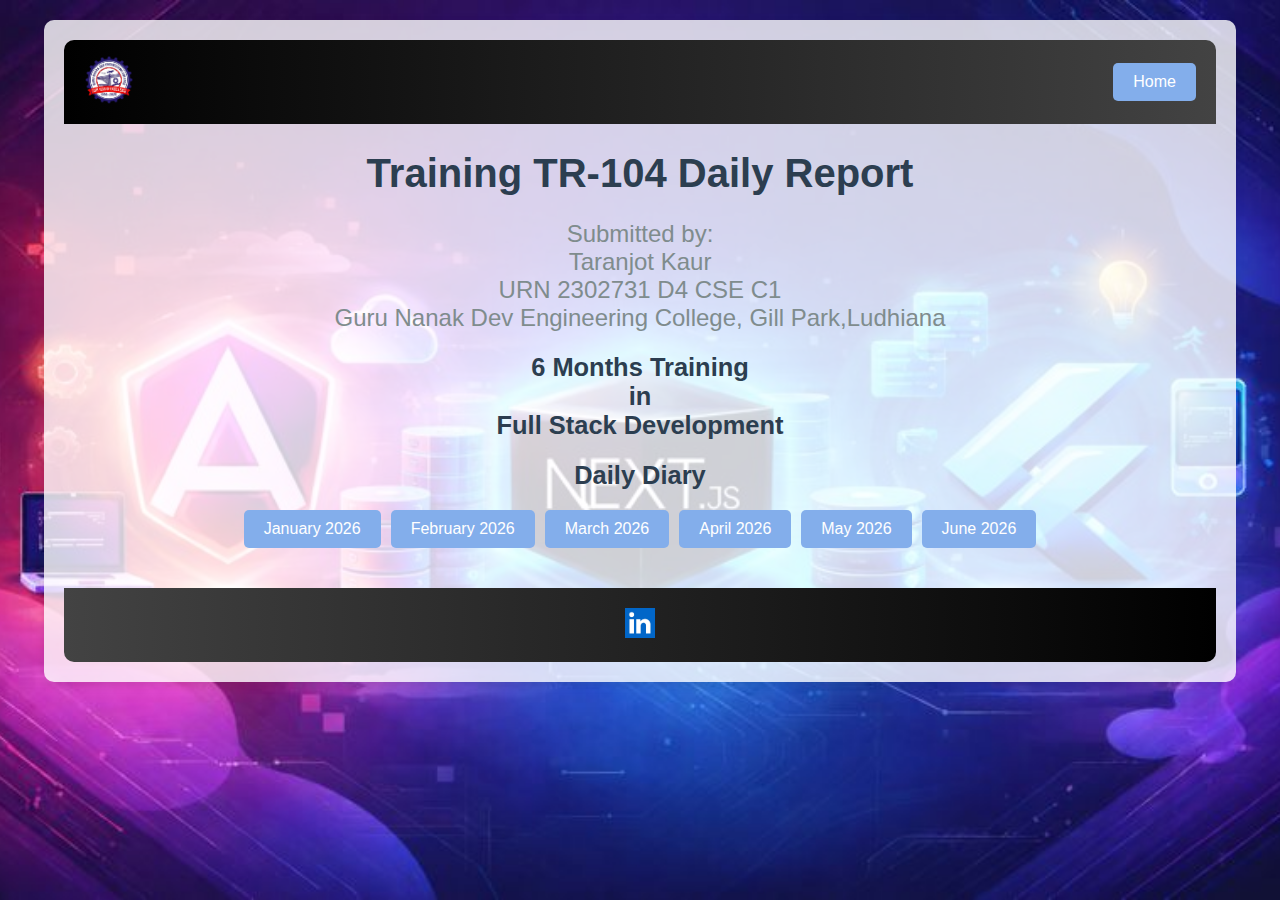
<file: index.html>
<!DOCTYPE html>
<html lang="en">

<head>
    <meta charset="UTF-8">
    <meta name="viewport" content="width=device-width, initial-scale=1.0">
    <title>Training TR-104 Daily Report</title>
    <link rel="stylesheet" href="style.css">
</head>

<body>
    <div class="container">
        <header>
            <a href="https://www.gndec.ac.in/"><img src="./images/new_gndeclogo.png" alt="GNDEC Logo"></a>
            <a href="#" class="home-button" onclick="showSection('home')">Home</a>
        </header>
        <div class="report-header">
            <h1>Training TR-104 Daily Report</h1>
            <p>Submitted by:<br>Taranjot Kaur<br>URN 2302731 D4 CSE C1<br>Guru Nanak Dev Engineering College, Gill Park,Ludhiana</p>
            <h2>6 Months Training<br>in<br>Full Stack Development</h2>
            <h2>Daily Diary</h2>
        </div>
        <nav>
            <a href="january.html" onclick="showSection('January')">January 2026</a>
            <a href="february.html" onclick="showSection('February')">February 2026</a>
            <a href="march.html" onclick="showSection('March')">March 2026</a>
            <a href="april.html" onclick="showSection('April')">April 2026</a>
            <a href="may.html" onclick="showSection('May')">May 2026</a>
            <a href="june.html" onclick="showSection('June')">June 2026</a>
        </nav>
        <footer>
            <a href="https://www.linkedin.com/in/taranjot-kaur-16692b368/"> <img src="./images/linkedin-logo.avif" alt="Unable to load" height="30px"></a>
        </footer>
    </div>
    <script>
        function showSection(id) {
            const sections = document.querySelectorAll('.section');
            sections.forEach(section => {
                section.classList.remove('active');
            });
            document.getElementById(id).classList.add('active');
        } 
    </script>
</body>

</html>
</file>
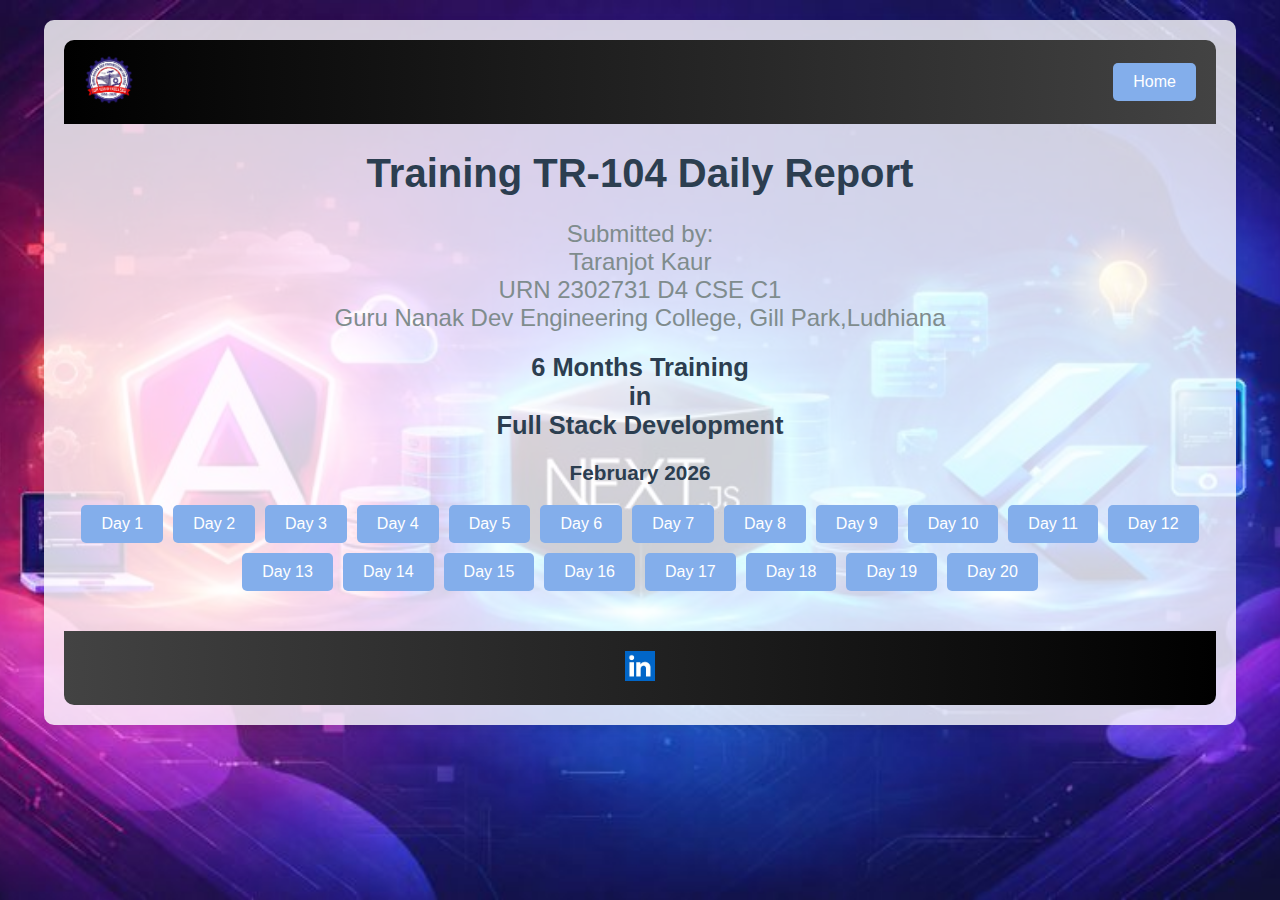
<file: february.html>
<!DOCTYPE html>
<html lang="en">

<head>
    <meta charset="UTF-8">
    <meta name="viewport" content="width=device-width, initial-scale=1.0">
    <title>Daily Diary</title>
    <link rel="stylesheet" href="style.css">
</head>

<body>
    <div class="container">
        <header>
            <a href="https://www.gndec.ac.in/"><img src="./images/new_gndeclogo.png" alt="GNDEC Logo"></a>
            <a href="index.html" class="home-button" onclick="showSection('home')">Home</a>
        </header>
        <div class="report-header">
            <h1>Training TR-104 Daily Report</h1>
            <p>Submitted by:<br>Taranjot Kaur<br>URN 2302731 D4 CSE C1<br>Guru Nanak Dev Engineering College, Gill Park,Ludhiana</p>
            <h2>6 Months Training<br>in<br>Full Stack Development</h2>
            <h3>February 2026</h3>
        </div>
        <nav>
            <a href="#" onclick="showSection('day1')">Day 1</a>
            <a href="#" onclick="showSection('day2')">Day 2</a>
            <a href="#" onclick="showSection('day3')">Day 3</a>
            <a href="#" onclick="showSection('day4')">Day 4</a>
            <a href="#" onclick="showSection('day5')">Day 5</a>
            <a href="#" onclick="showSection('day6')">Day 6</a>
            <a href="#" onclick="showSection('day7')">Day 7</a>
            <a href="#" onclick="showSection('day8')">Day 8</a>
            <a href="#" onclick="showSection('day9')">Day 9</a>
            <a href="#" onclick="showSection('day10')">Day 10</a>
            <a href="#" onclick="showSection('day11')">Day 11</a>
            <a href="#" onclick="showSection('day12')">Day 12</a>
            <a href="#" onclick="showSection('day13')">Day 13</a>
            <a href="#" onclick="showSection('day14')">Day 14</a>
            <a href="#" onclick="showSection('day15')">Day 15</a>
            <a href="#" onclick="showSection('day16')">Day 16</a>
            <a href="#" onclick="showSection('day17')">Day 17</a>
            <a href="#" onclick="showSection('day18')">Day 18</a>
            <a href="#" onclick="showSection('day19')">Day 19</a>
            <a href="#" onclick="showSection('day20')">Day 20</a>
        </nav>
        <section id="day1" class="section">
            <h1>Training Report Day 1</h1>
            <div class="pdf-container">
                <iframe src="./pdfs/February/TR-104 February Day1.pdf"></iframe>
            </div>
        </section>
        <section id="day2" class="section">
            <h1>Training Report Day 2</h1>
            <div class="pdf-container">
                <iframe src="./pdfs/February/TR-104 February Day2.pdf"></iframe>
            </div>
        </section>

        <section id="day3" class="section">
            <h1>Training Report Day 3</h1>
            <div class="pdf-container">
                <iframe src="./pdfs/February/TR-104 February Day3.pdf"></iframe>
            </div>
        </section>
        <section id="day4" class="section">
            <h1>Training Report Day 4</h1>
            <div class="pdf-container">
                <iframe src="./pdfs/February/TR-104 February Day4.pdf"></iframe>
            </div>
        </section>
        <section id="day5" class="section">
            <h1>Training Report Day 5</h1>
            <div class="pdf-container"> 
                <iframe src="./pdfs/February/TR-104 February Day5.pdf"></iframe>
            </div>
        </section>
        <section id="day6" class="section">
            <h1>Training Report Day 6</h1>
            <div class="pdf-container">
                <iframe src="./pdfs/February/TR-104 February Day6.pdf"></iframe>
            </div>
        </section>
        <section id="day7" class="section">
            <h1>Training Report Day 7</h1>
            <div class="pdf-container">
                <iframe src="./pdfs/February/TR-104 February Day7.pdf"></iframe>
            </div>
        </section>
        <section id="day8" class="section">
            <h1>Training Report Day 8</h1>
            <div class="pdf-container">
                <iframe src="./pdfs/February/TR-104 February Day8.pdf"></iframe>
            </div>
        </section>
        <section id="day9" class="section">
            <h1>Training Report Day 9</h1>
            <div class="pdf-container">
                <iframe src="./pdfs/February/TR-104 February Day9.pdf"></iframe>
            </div>
        </section>
        <section id="day10" class="section">
            <h1>Training Report Day 10</h1>
            <div class="pdf-container">
                <iframe src="./pdfs/February/TR-104 February Day10.pdf"></iframe>
            </div>
        </section>
        <section id="day11" class="section">
            <h1>Training Report Day 11</h1>
            <div class="pdf-container">
                <iframe src="./pdfs/February/TR-104 February Day11.pdf"></iframe>
            </div>
        </section>
        <section id="day12" class="section">
            <h1>Training Report Day 12</h1>
            <div class="pdf-container">
                <iframe src="./pdfs/February/TR-104 February Day12.pdf"></iframe>
            </div>
        </section>
        <section id="day13" class="section">
            <h1>Training Report Day 13</h1>
            <div class="pdf-container">
                <iframe src="./pdfs/February/TR-104 February Day13.pdf"></iframe>
            </div>
        </section>
        <section id="day14" class="section">
            <h1>Training Report Day 14</h1>
            <div class="pdf-container">
                <iframe src="./pdfs/February/TR-104 February Day14.pdf"></iframe>
            </div>
        </section>
        <section id="day15" class="section">
            <h1>Training Report Day 15</h1>
            <div class="pdf-container">
                <iframe src="./pdfs/February/TR-104 February Day15.pdf"></iframe>
            </div>
        </section>
        <section id="day16" class="section">
            <h1>Training Report Day 16</h1>
            <div class="pdf-container">
                <iframe src="./pdfs/February/TR-104 February Day16.pdf"></iframe>
            </div>
        </section>
        <section id="day17" class="section">
            <h1>Training Report Day 17</h1>
            <div class="pdf-container">
                <iframe src="./pdfs/February/TR-104 February Day17.pdf"></iframe>
            </div>
        </section>
        <section id="day18" class="section">
            <h1>Training Report Day 18</h1>
            <div class="pdf-container">
                <iframe src="./pdfs/February/TR-104 February Day18.pdf"></iframe>
            </div>
        </section>
        <section id="day19" class="section">
            <h1>Training Report Day 19</h1>
            <div class="pdf-container">
                <iframe src="./pdfs/February/TR-104 February Day19.pdf"></iframe>
            </div>
        </section>
        <section id="day20" class="section">
            <h1>Training Report Day 20</h1>
            <div class="pdf-container">
                <iframe src="./pdfs/February/TR-104 February Day20.pdf"></iframe>
            </div>
        </section>
        <footer>
            <a href="https://www.linkedin.com/in/shafneet-kaur-90434125b/"> <img src="./images/linkedin-logo.avif" alt="Unable to load" height="30px"></a>
        </footer>
    </div>
    <script>
        function showSection(id) {
            const sections = document.querySelectorAll('.section');
            sections.forEach(section => {
                section.classList.remove('active');
            });
            document.getElementById(id).classList.add('active');
        } 
    </script>
</body>

</html>
</file>
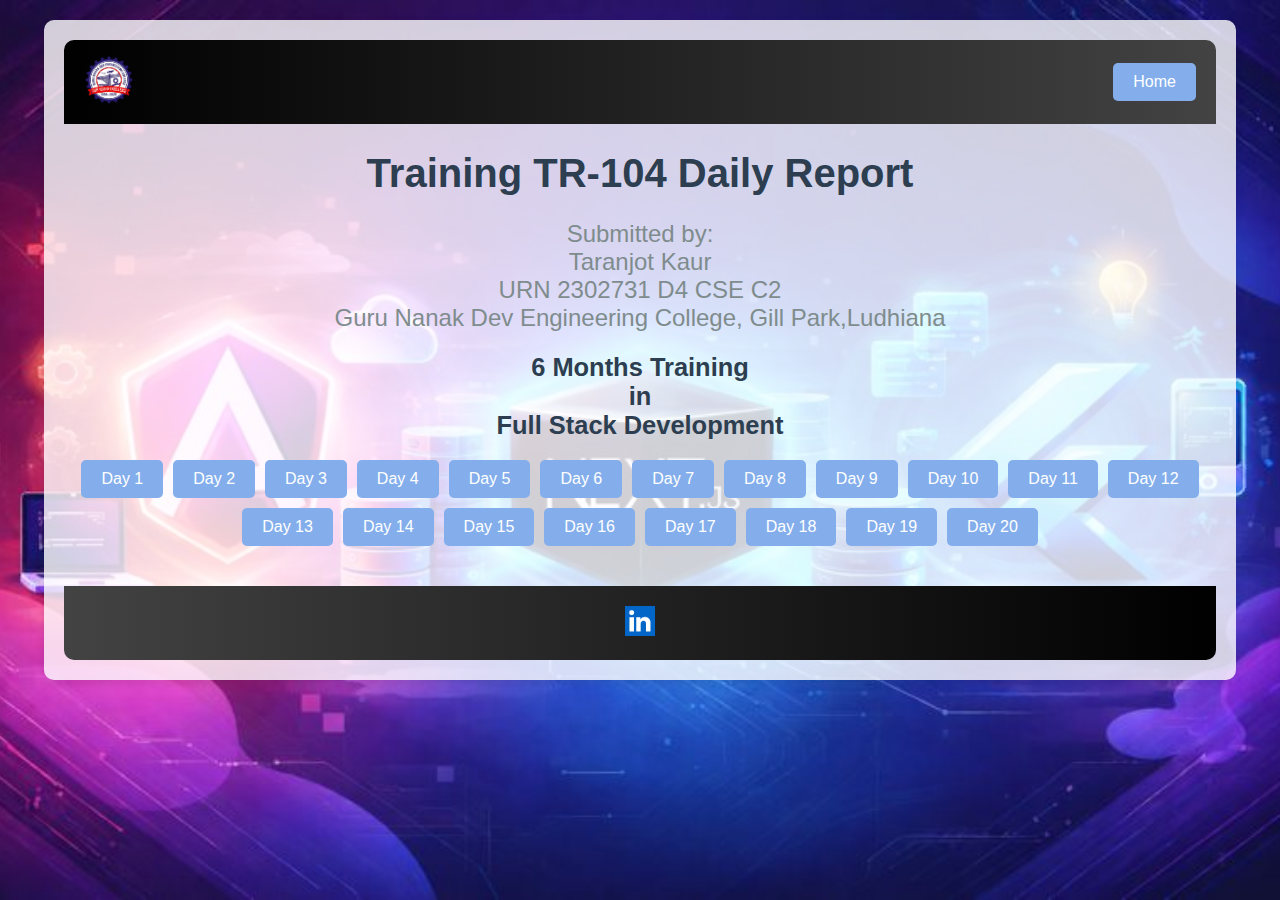
<file: january.html>
<!DOCTYPE html>
<html lang="en">

<head>
    <meta charset="UTF-8">
    <meta name="viewport" content="width=device-width, initial-scale=1.0">
    <title>Daily Diary</title>
    <link rel="stylesheet" href="style.css">
</head>

<body>
    <div class="container">
        <header>
            <a href="https://www.gndec.ac.in/"><img src="./images/new_gndeclogo.png" alt="GNDEC Logo"></a>
            <a href="index.html" class="home-button" onclick="showSection('home')">Home</a>
        </header>
        <div class="report-header">
            <h1>Training TR-104 Daily Report</h1>
            <p>Submitted by:<br>Taranjot Kaur<br>URN 2302731 D4 CSE C2<br>Guru Nanak Dev Engineering College, Gill Park,Ludhiana</p>
            <h2>6 Months Training<br>in<br>Full Stack Development</h2>
        </div>
        <nav>
            <a href="#" onclick="showSection('day1')">Day 1</a>
            <a href="#" onclick="showSection('day2')">Day 2</a>
            <a href="#" onclick="showSection('day3')">Day 3</a>
            <a href="#" onclick="showSection('day4')">Day 4</a>
            <a href="#" onclick="showSection('day5')">Day 5</a>
            <a href="#" onclick="showSection('day6')">Day 6</a>
            <a href="#" onclick="showSection('day7')">Day 7</a>
            <a href="#" onclick="showSection('day8')">Day 8</a>
            <a href="#" onclick="showSection('day9')">Day 9</a>
            <a href="#" onclick="showSection('day10')">Day 10</a>
            <a href="#" onclick="showSection('day11')">Day 11</a>
            <a href="#" onclick="showSection('day12')">Day 12</a>
            <a href="#" onclick="showSection('day13')">Day 13</a>
            <a href="#" onclick="showSection('day14')">Day 14</a>
            <a href="#" onclick="showSection('day15')">Day 15</a>
            <a href="#" onclick="showSection('day16')">Day 16</a>
            <a href="#" onclick="showSection('day17')">Day 17</a>
            <a href="#" onclick="showSection('day18')">Day 18</a>
            <a href="#" onclick="showSection('day19')">Day 19</a>
            <a href="#" onclick="showSection('day20')">Day 20</a>
        </nav>
        <section id="day1" class="section">
            <h1>Training Report Day 1</h1>
            <div class="pdf-container">
                <iframe src="./pdfs/Jan/TR-104 January Day1.pdf"></iframe>
            </div>
        </section>
        <section id="day2" class="section">
            <h1>Training Report Day 2</h1>
            <div class="pdf-container">
                <iframe src="./pdfs/Jan/TR-104 January Day2.pdf"></iframe>
            </div>
        </section>

        <section id="day3" class="section">
            <h1>Training Report Day 3</h1>
            <div class="pdf-container">
                <iframe src="./pdfs/Jan/TR-104 January Day3.pdf"></iframe>
            </div>
        </section>
        <section id="day4" class="section">
            <h1>Training Report Day 4</h1>
            <div class="pdf-container">
                <iframe src="./pdfs/Jan/TR-104 January Day4.pdf"></iframe>
            </div>
        </section>
        <section id="day5" class="section">
            <h1>Training Report Day 5</h1>
            <div class="pdf-container">
                <iframe src="./pdfs/Jan/TR-104 January Day5.pdf"></iframe>
            </div>
        </section>
        <section id="day6" class="section">
            <h1>Training Report Day 6</h1>
            <div class="pdf-container">
                <iframe src="./pdfs/Jan/TR-104 January Day6.pdf"></iframe>
            </div>
        </section>
        <section id="day7" class="section">
            <h1>Training Report Day 7</h1>
            <div class="pdf-container">
                <iframe src="./pdfs/Jan/TR-104 January Day7.pdf"></iframe>
            </div>
        </section>
        <section id="day8" class="section">
            <h1>Training Report Day 8</h1>
            <div class="pdf-container">
                <iframe src="./pdfs/Jan/TR-104 January Day8.pdf"></iframe>
            </div>
        </section>
        <section id="day9" class="section">
            <h1>Training Report Day 9</h1>
            <div class="pdf-container">
                <iframe src="./pdfs/Jan/TR-104 January Day9.pdf"></iframe>
            </div>
        </section>
        <section id="day10" class="section">
            <h1>Training Report Day 10</h1>
            <div class="pdf-container">
                <iframe src="./pdfs/Jan/TR-104 January Day10.pdf"></iframe>
            </div>
        </section>
        <section id="day11" class="section">
            <h1>Training Report Day 11</h1>
            <div class="pdf-container">
                <iframe src="./pdfs/Jan/TR-104 January Day11.pdf"></iframe>
            </div>
        </section>
        <section id="day12" class="section">
            <h1>Training Report Day 12</h1>
            <div class="pdf-container">
                <iframe src="./pdfs/Jan/TR-104 January Day12.pdf"></iframe>
            </div>
        </section>
        <section id="day13" class="section">
            <h1>Training Report Day 13</h1>
            <div class="pdf-container">
                <iframe src="./pdfs/Jan/TR-104 January Day13.pdf"></iframe>
            </div>
        </section>
        <section id="day14" class="section">
            <h1>Training Report Day 14</h1>
            <div class="pdf-container">
                <iframe src="./pdfs/Jan/TR-104 January Day14.pdf"></iframe>
            </div>
        </section>
        <section id="day15" class="section">
            <h1>Training Report Day 15</h1>
            <div class="pdf-container">
                <iframe src="./pdfs/Jan/TR-104 January Day15.pdf"></iframe>
            </div>
        </section>
        <section id="day16" class="section">
            <h1>Training Report Day 16</h1>
            <div class="pdf-container">
                <iframe src="./pdfs/Jan/TR-104 January Day16.pdf"></iframe>
            </div>
        </section>
        <section id="day17" class="section">
            <h1>Training Report Day 17</h1>
            <div class="pdf-container">
                <iframe src="./pdfs/Jan/TR-104 January Day17.pdf"></iframe>
            </div>
        </section>
        <section id="day18" class="section">
            <h1>Training Report Day 18</h1>
            <div class="pdf-container">
                <iframe src="./pdfs/Jan/TR-104 January Day18.pdf"></iframe>
            </div>
        </section>
        <section id="day19" class="section">
            <h1>Training Report Day 19</h1>
            <div class="pdf-container">
                <iframe src="./pdfs/Jan/TR-104 January Day19.pdf"></iframe>
            </div>
        </section>
        <section id="day20" class="section">
            <h1>Training Report Day 20</h1>
            <div class="pdf-container">
                <iframe src="./pdfs/Jan/TR-104 January Day20.pdf"></iframe>
            </div>
        </section>
        <footer>
            <a href="https://www.linkedin.com/in/taranjot-kaur-16692b368/"> <img src="./images/linkedin-logo.avif" alt="Unable to load" height="30px"></a>
        </footer>
    </div>
    <script>
        function showSection(id) {
            const sections = document.querySelectorAll('.section');
            sections.forEach(section => {
                section.classList.remove('active');
            });
            document.getElementById(id).classList.add('active');
        } 
    </script>
</body>

</html>
</file>
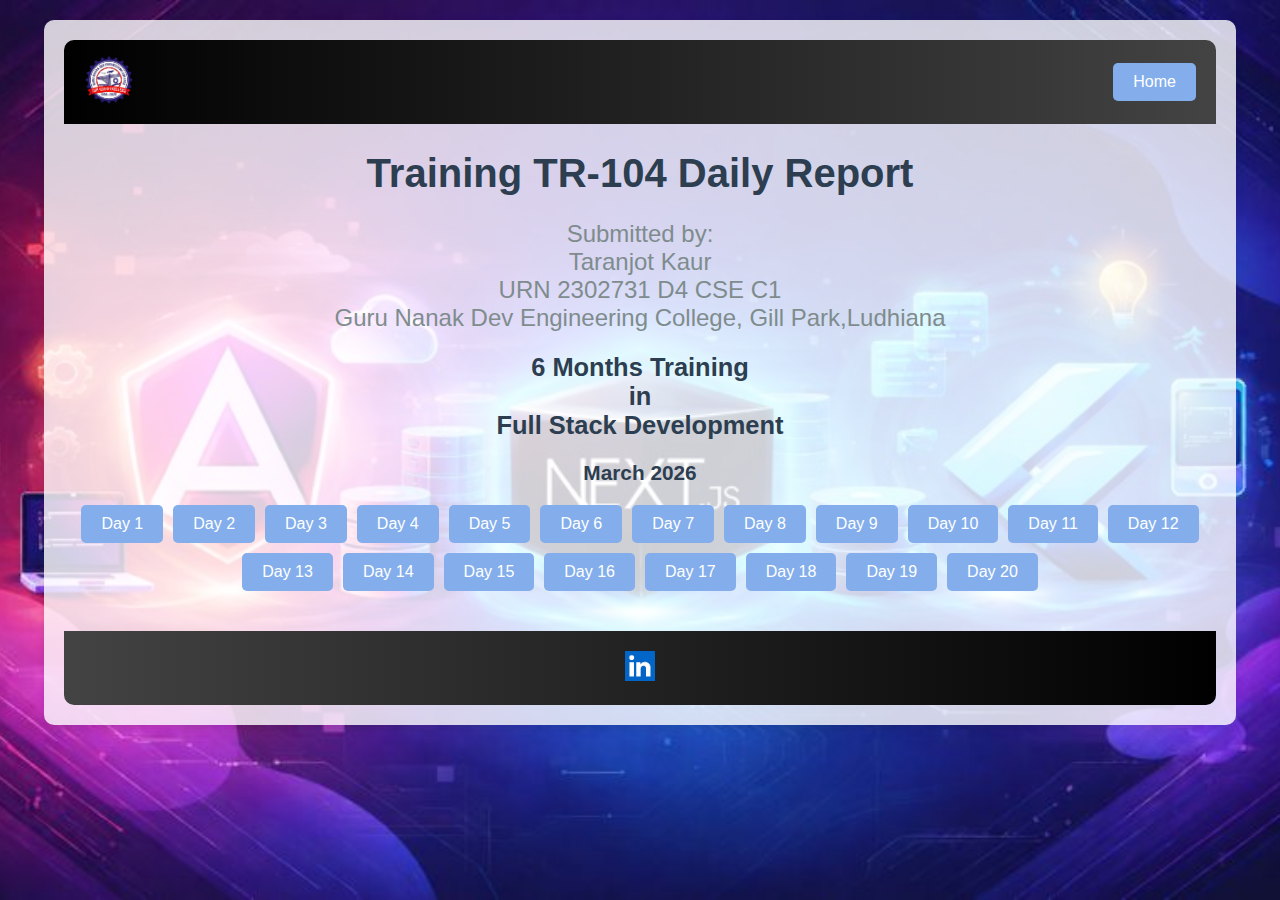
<file: march.html>
<!DOCTYPE html>
<html lang="en">

<head>
    <meta charset="UTF-8">
    <meta name="viewport" content="width=device-width, initial-scale=1.0">
    <title>Daily Diary</title>
    <link rel="stylesheet" href="style.css">
</head>

<body>
    <div class="container">
        <header>
            <a href="https://www.gndec.ac.in/"><img src="./images/new_gndeclogo.png" alt="GNDEC Logo"></a>
            <a href="index.html" class="home-button" onclick="showSection('home')">Home</a>
        </header>
        <div class="report-header">
            <h1>Training TR-104 Daily Report</h1>
            <p>Submitted by:<br>Taranjot Kaur<br>URN 2302731 D4 CSE C1<br>Guru Nanak Dev Engineering College, Gill Park,Ludhiana</p>
            <h2>6 Months Training<br>in<br>Full Stack Development</h2>
            <h3>March 2026</h3>
        </div>
        <nav>
            <a href="#" onclick="showSection('day1')">Day 1</a>
            <a href="#" onclick="showSection('day2')">Day 2</a>
            <a href="#" onclick="showSection('day3')">Day 3</a>
            <a href="#" onclick="showSection('day4')">Day 4</a>
            <a href="#" onclick="showSection('day5')">Day 5</a>
            <a href="#" onclick="showSection('day6')">Day 6</a>
            <a href="#" onclick="showSection('day7')">Day 7</a>
            <a href="#" onclick="showSection('day8')">Day 8</a>
            <a href="#" onclick="showSection('day9')">Day 9</a>
            <a href="#" onclick="showSection('day10')">Day 10</a>
            <a href="#" onclick="showSection('day11')">Day 11</a>
            <a href="#" onclick="showSection('day12')">Day 12</a>
            <a href="#" onclick="showSection('day13')">Day 13</a>
            <a href="#" onclick="showSection('day14')">Day 14</a>
            <a href="#" onclick="showSection('day15')">Day 15</a>
            <a href="#" onclick="showSection('day16')">Day 16</a>
            <a href="#" onclick="showSection('day17')">Day 17</a>
            <a href="#" onclick="showSection('day18')">Day 18</a>
            <a href="#" onclick="showSection('day19')">Day 19</a>
            <a href="#" onclick="showSection('day20')">Day 20</a>
        </nav>
        <section id="day1" class="section">
            <h1>Training Report Day 1</h1>
            <div class="pdf-container">
                <iframe src="./pdfs/March/TR-104 March Day1.pdf"></iframe>
            </div>
        </section>
        <section id="day2" class="section">
            <h1>Training Report Day 2</h1>
            <div class="pdf-container">
                <iframe src="./pdfs/March/TR-104 March Day2.pdf"></iframe>
            </div>
        </section>

        <section id="day3" class="section">
            <h1>Training Report Day 3</h1>
            <div class="pdf-container">
                <iframe src="./pdfs/March/TR-104 March Day3.pdf"></iframe>
            </div>
        </section>
        <section id="day4" class="section">
            <h1>Training Report Day 4</h1>
            <div class="pdf-container">
                <iframe src="./pdfs/March/TR-104 March Day4.pdf"></iframe>
            </div>
        </section>
        <section id="day5" class="section">
            <h1>Training Report Day 5</h1>
            <div class="pdf-container"> 
                <iframe src="./pdfs/March/TR-104 March Day5.pdf"></iframe>
            </div>
        </section>
        <section id="day6" class="section">
            <h1>Training Report Day 6</h1>
            <div class="pdf-container">
                <iframe src="./pdfs/March/TR-104 March Day6.pdf"></iframe>
            </div>
        </section>
        <section id="day7" class="section">
            <h1>Training Report Day 7</h1>
            <div class="pdf-container">
                <iframe src="./pdfs/March/TR-104 March Day7.pdf"></iframe>
            </div>
        </section>
        <section id="day8" class="section">
            <h1>Training Report Day 8</h1>
            <div class="pdf-container">
                <iframe src="./pdfs/March/TR-104 March Day8.pdf"></iframe>
            </div>
        </section>
        <section id="day9" class="section">
            <h1>Training Report Day 9</h1>
            <div class="pdf-container">
                <iframe src="./pdfs/March/TR-104 March Day9.pdf"></iframe>
            </div>
        </section>
        <section id="day10" class="section">
            <h1>Training Report Day 10</h1>
            <div class="pdf-container">
                <iframe src="./pdfs/March/TR-104 March Day10.pdf"></iframe>
            </div>
        </section>
        <section id="day11" class="section">
            <h1>Training Report Day 11</h1>
            <div class="pdf-container">
                <iframe src="./pdfs/March/TR-104 March Day11.pdf"></iframe>
            </div>
        </section>
        <section id="day12" class="section">
            <h1>Training Report Day 12</h1>
            <div class="pdf-container">
                <iframe src="./pdfs/March/TR-104 March Day12.pdf"></iframe>
            </div>
        </section>
        <section id="day13" class="section">
            <h1>Training Report Day 13</h1>
            <div class="pdf-container">
                <iframe src="./pdfs/March/TR-104 March Day13.pdf"></iframe>
            </div>
        </section>
        <section id="day14" class="section">
            <h1>Training Report Day 14</h1>
            <div class="pdf-container">
                <iframe src="./pdfs/March/TR-104 March Day14.pdf"></iframe>
            </div>
        </section>
        <section id="day15" class="section">
            <h1>Training Report Day 15</h1>
            <div class="pdf-container">
                <iframe src="./pdfs/March/TR-104 March Day15.pdf"></iframe>
            </div>
        </section>
        <section id="day16" class="section">
            <h1>Training Report Day 16</h1>
            <div class="pdf-container">
                <iframe src="./pdfs/March/TR-104 March Day16.pdf"></iframe>
            </div>
        </section>
        <section id="day17" class="section">
            <h1>Training Report Day 17</h1>
            <div class="pdf-container">
                <iframe src="./pdfs/March/TR-104 March Day17.pdf"></iframe>
            </div>
        </section>
        <section id="day18" class="section">
            <h1>Training Report Day 18</h1>
            <div class="pdf-container">
                <iframe src="./pdfs/March/TR-104 March Day18.pdf"></iframe>
            </div>
        </section>
        <section id="day19" class="section">
            <h1>Training Report Day 19</h1>
            <div class="pdf-container">
                <iframe src="./pdfs/March/TR-104 March Day19.pdf"></iframe>
            </div>
        </section>
        <section id="day20" class="section">
            <h1>Training Report Day 20</h1>
            <div class="pdf-container">
                <iframe src="./pdfs/March/TR-104 March Day20.pdf"></iframe>
            </div>
        </section>
        <footer>
            <a href="https://www.linkedin.com/in/taranjot-kaur-16692b368/"> <img src="./images/linkedin-logo.avif" alt="Unable to load" height="30px"></a>
        </footer>
    </div>
    <script>
        function showSection(id) {
            const sections = document.querySelectorAll('.section');
            sections.forEach(section => {
                section.classList.remove('active');
            });
            document.getElementById(id).classList.add('active');
        } 
    </script>
</body>

</html>
</file>
<file: style.css>
/* Global Styles */
body {
    font-family: 'Segoe UI', Tahoma, Geneva, Verdana, sans-serif;
    margin: 0;
    padding: 0;
    background-image: url('./images/full_stack_development.png'); 
    background-size: cover;
    background-position: center;
    background-repeat: no-repeat;
    background-color: rgb(0, 0, 0);
    color: #333;
    overflow-y: scroll;
    background-attachment: fixed;
}

.container {
    width: 90%;
    max-width: 1200px;
    margin: 20px auto;
    padding: 20px;
    background-color: rgba(255, 255, 255, 0.8);
    box-shadow: 0 4px 8px rgba(0, 0, 0, 0.1);
    border-radius: 10px;
    position: relative;
    z-index: 1;
}

/* Header Styles */
header {
    display: flex;
    flex-wrap: wrap;
    justify-content: space-between;
    align-items: center;
    background: linear-gradient(to right, #000000, #434343);
    padding: 10px 20px;
    color: #fff;
    border-radius: 10px 10px 0 0;
}

header img {
    height: 50px;
    margin: 5px 0;
    max-width: 100%;
}

header .home-button {
    background-color: #83aeeb;
    color: #fff;
    padding: 10px 20px;
    border: none;
    border-radius: 5px;
    text-decoration: none;
    font-size: 16px;
    margin: 5px 0;
}

header .home-button:hover {
    background-color: #0b025f;
    transition: all;
}

header .home-button:active {
    background-color: #3162a6;
}

/* Report Header Styles */
.report-header {
    text-align: center;
    margin-bottom: 20px;
}

.report-header h1 {
    color: #2c3e50;
    margin-bottom: 10px;
}

.report-header h2 {
    color: #2c3e50;
    margin-bottom: 10px;
}

.report-header h3 {
    color: #2c3e50;
    margin-bottom: 10px;
}

.report-header p {
    color: #7f8c8d;
    margin-bottom: 10px;
}

/* Navigation Styles */
nav {
    display: flex;
    flex-wrap: wrap;
    justify-content: center;
    gap: 10px;
    margin-bottom: 20px;
}

nav a {
    display: inline-block;
    padding: 10px 20px;
    background-color: #83aeeb;
    color: #fff;
    text-decoration: none;
    border-radius: 5px;
    transition: background-color 0.3s ease;
}

nav a:hover {
    background-color: #0b025f;
    transition: all;
}

nav a:active {
    background-color: #3162a6;
}

/* Section Styles */
.section {
    display: none;
}

.section.active {
    display: block;
}

h1,
h2,
h3,
p {
    text-align: center;
    color: #2c3e50;
    margin-bottom: 20px;
}

h1 {
    font-size: 2.5em;
    /* Ensure main h1 is smaller than report header h1 */
}

h2 {
    font-size: 1.59em;
    /* Ensure main h1 is smaller than report header h1 */
}

h3 {
    font-size: 1.3em;
}

p{
    font-size: x-large;
    font-weight: 490;
}

/* PDF Container Styles */
.pdf-container {
    text-align: center;
    margin: 20px 0;
}

.pdf-container iframe {
    width: 100%;
    height: 600px;
    border: none;
    box-shadow: 0 4px 8px rgba(0, 0, 0, 0.1);
    border-radius: 10px;
}

.xml-container {
    text-align: left;
    margin: 20px 0;
    width: 100%;
    height: 300px;
    border: none;
    box-shadow: 0 4px 8px rgba(0, 0, 0, 0.1);
    border-radius: 10px;
    overflow: auto;
    padding: 10px;
    white-space: pre-wrap;
}

/* Footer Styles */footer {
    text-align: center;
    padding: 20px;
    margin-top: 40px;
    background: linear-gradient(to right, #434343, #000000);
    color: #fff;
    border-radius: 0 0 10px 10px;
}

footer a {
    color: #83aeeb;
    text-decoration: none;
}

footer a:hover {
    text-decoration: underline;
}

/* Responsive Styles */
@media (max-width: 768px) {
    header {
        flex-direction: column;
        align-items: center;
    }

    header .home-button {
        font-size: 14px;
        padding: 8px 16px;
    }

    header img {
        height: 40px;
    }

    .pdf-container iframe {
        height: 400px;
    }
}
</file>
